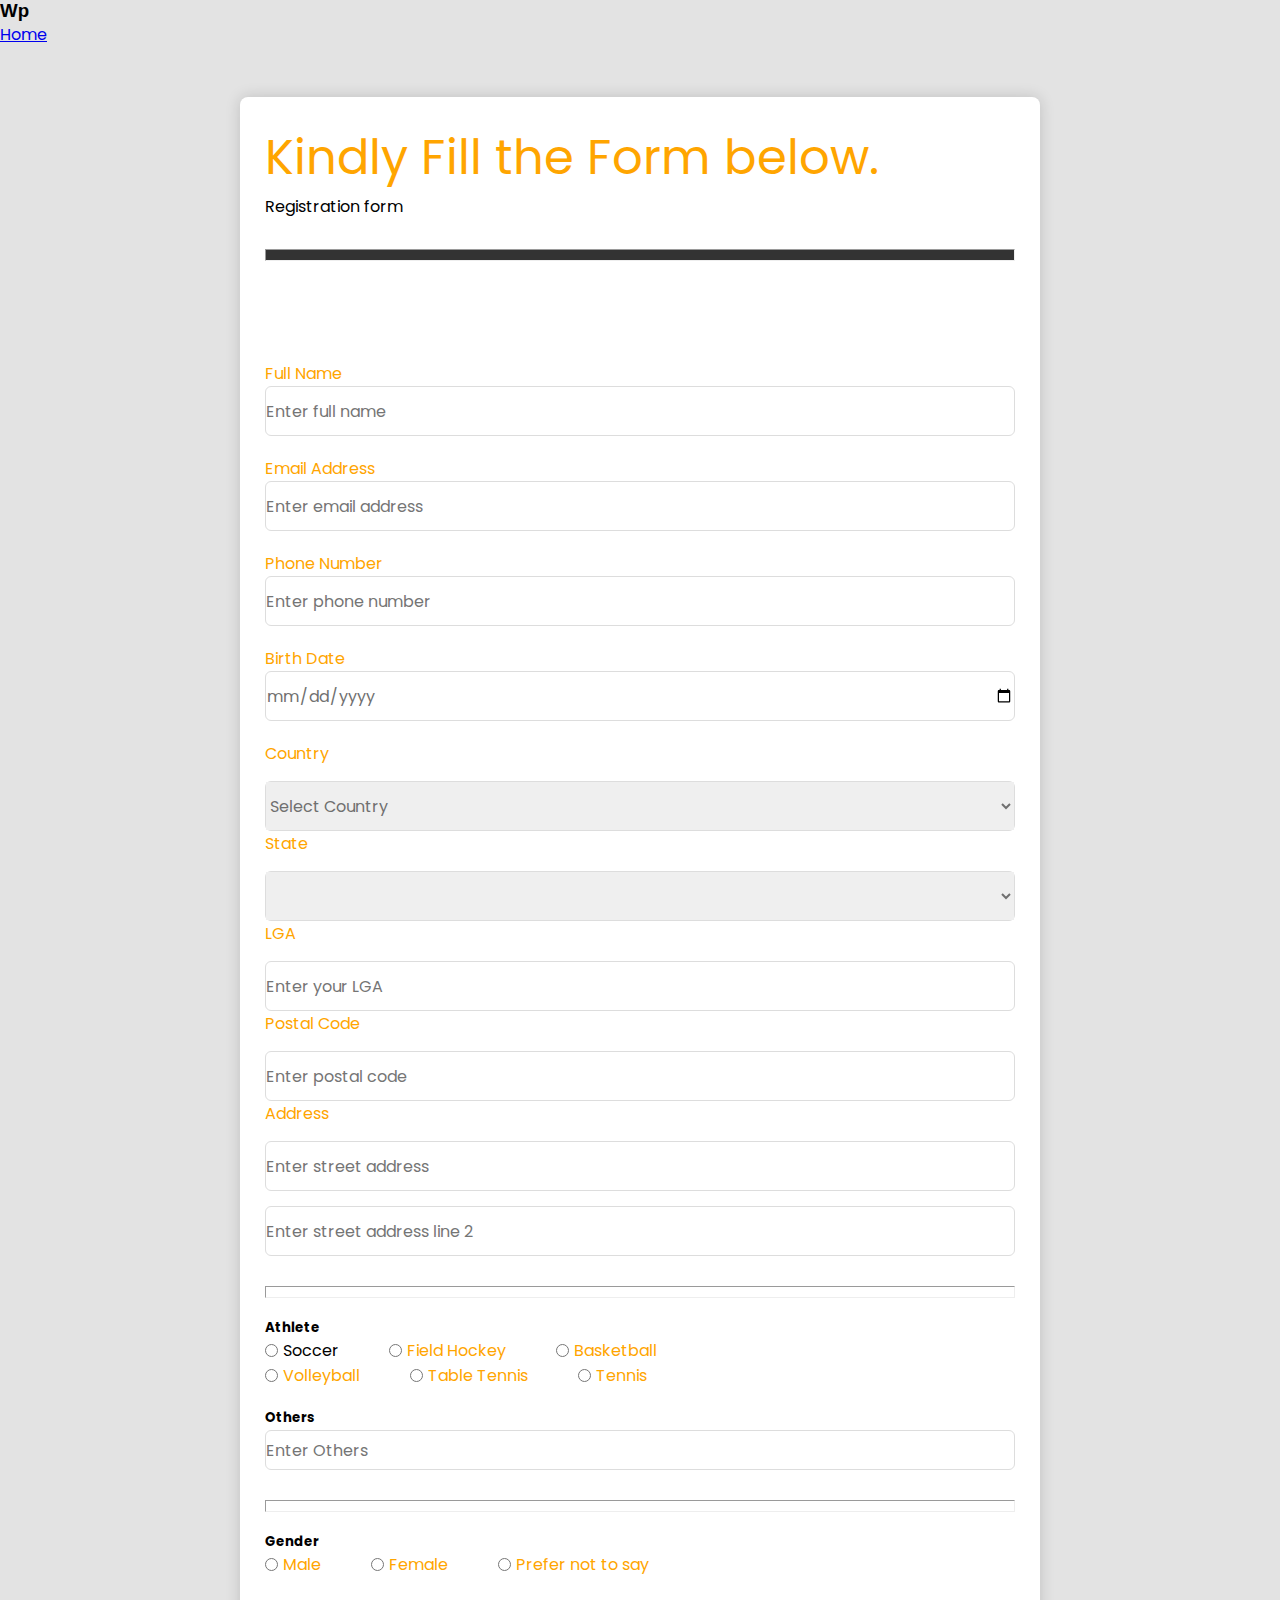
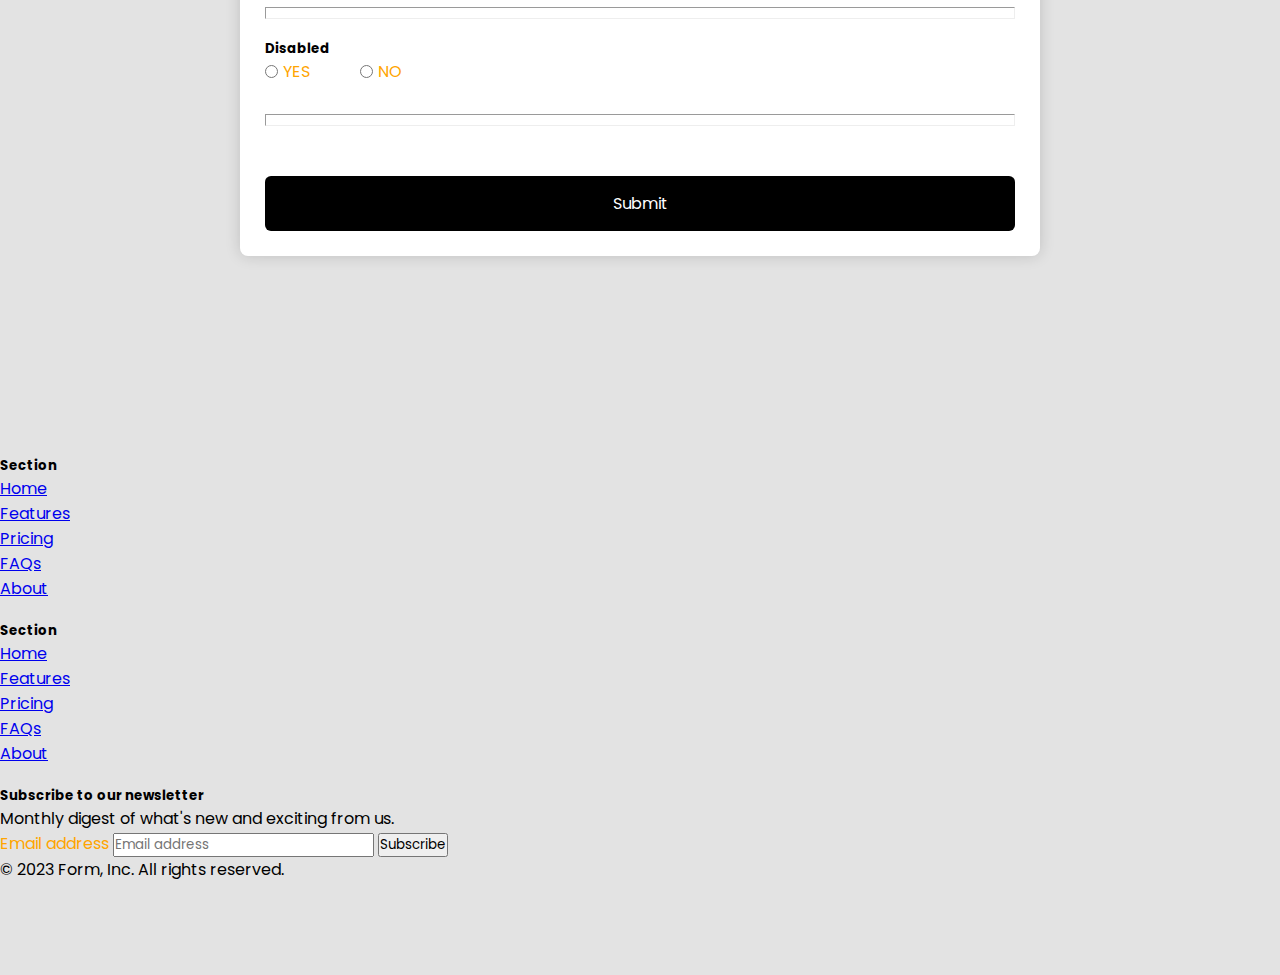
<file: form.html>
<!DOCTYPE html>
<html lang="en">
<head>
    <meta charset="UTF-8">
    <meta name="viewport" content="width=device-width, initial-scale=1.0">
    <title>www/form</title>

    <link href="https://cdn.jsdelivr.net/npm/bootstrap@5.3.2/dist/css/bootstrap.min.css" rel="stylesheet" integrity="sha384-T3c6CoIi6uLrA9TneNEoa7RxnatzjcDSCmG1MXxSR1GAsXEV/Dwwykc2MPK8M2HN" crossorigin="anonymous">
    <link rel="stylesheet" href="/css/styles.css">
    <script type= "text/javascript" src = "/js/countries.js"></script>
</head>
<body>

    <!-- Just an image -->
<nav data-mdb-navbar-init class="navbar navbar-light bg-body-tertiary">
    <div class="container">
     <h3 style="font-family: Impact, Haettenschweiler, 'Arial Narrow Bold', sans-serif; ;" >Wp</h3>
     <a class="nav-link active" href="/home.html">Home</a>
    </div>
  </nav>

  

    <section class="container-m">
        <figure class="text-center">
            <blockquote class="blockquote">
              <p style="font-size: 3rem; color: orange;">Kindly Fill the Form below.</p>
            </blockquote>
            <figcaption class="blockquote-footer">
              Registration form<cite title="Source Title"></cite>
            </figcaption>
          </figure>
       <hr class="hr">




        <form  class="form" action="mailto:alexander.agu444@gmail.com" method="post" enctype="text/plain">
            <div class="input-box">
                <label for="">Full Name</label>
                <input type="text" name="Name" placeholder="Enter full name" required>
            </div>

            <div class="input-box">
                <label for="">Email Address</label>
                <input type="text" name="Email" placeholder="Enter email address" required>
            </div>
            <div class="column">
                <div class="input-box">
                <label for="">Phone Number</label>
                <input type="text" name="Phone Number" placeholder="Enter phone number" required>
            </div>
            </div>
           
            <div class="input-box">
                <label for="">Birth Date</label>
                <input type="date" name="Birth Date" placeholder="Enter birth date" required>
            </div>

            <div class="input-box address">
              <label for="" class="address">Country</label>
                <div class="column">
                  
                <!-- country -->
                    <div class="select-box">
                     <select onchange="print_state('state',this.selectedIndex);" id="country" name ="Country"></select>
                        <!-- <select name="" id=""> <option value="" hidden>Country/</option></select> -->
                    </div>
                </div>

                <!-- states -->
                <label for="" class="address">State</label>
                <div class="column">
                    <div class="select-box">
                        <select name ="State" id ="state"></select>
                        <script language="javascript">print_country("country");</script>
                    </div>
                </div>

                

                    
                     <label for="" class="address">LGA</label>
                <input type="text" name="LGA"  placeholder="Enter your LGA" required>
                <label for="" class="address">Postal Code</label>
                <input type="text"  name="Postal Code"  placeholder="Enter postal code" required>

                <label for="" class="address">Address</label>
                <input type="text" name="Street Address" placeholder="Enter street address" required>
                <input type="text" name="Street Address Line 2" placeholder="Enter street address line 2" required>
            </div>

            <hr>

            <!-- Athlete -->
            <h5 style="margin-top: 20px;">Athlete</h5>
            <div class="gender-option">
              <div class="gender">
                  <input type="radio" id="check" name="Athlete" value=" Soccer/>
                  <label for="check-male">Soccer</label>
              </div>

              <div class="gender">
                  <input type="radio" id="check" name="Athlete" value=" Field Hockey" />
                  <label for="check-female">Field Hockey</label>
              </div>

              <div class="gender">
                  <input type="radio" id="check" name="Athlete" value="Basketball"/>
                  <label for="check-other">Basketball</label>
              </div>

              <div class="gender-option">
                <div class="gender">
                    <input type="radio" id="check" name="Athlete" value="Volleyball"/>
                    <label for="check-male">Volleyball</label>
                </div>
  
                <div class="gender">
                    <input type="radio" id="check" name="Athlete" value="Table Tennis"/>
                    <label for="check-female">Table Tennis</label>
                </div>
  
                <div class="gender">
                    <input type="radio" id="check" name="Athlete" value="Tennis" />
                    <label for="check-other">Tennis</label>
                </div>
               
              
            </div>
           
      </div>
 <div class="gender">
              <h5>Others</h5>
              <input class="other" type="text" id="check" name="Other Athlete" placeholder="Enter Others"  />
          </div>


            <hr>

            <div class="genger-box">
                <h5>Gender</h5>
                <div class="gender-option">
                    <div class="gender">
                        <input type="radio" id="check" name="gender" value="Male" />
                        <label for="check-male">Male</label>
                    </div>

                    <div class="gender">
                        <input type="radio" id="check" name="gender" value="Female" />
                        <label for="check-female">Female</label>
                    </div>

                    <div class="gender">
                        <input type="radio" id="check" name="gender" value="Prefer not to say"/>
                        <label for="check-other">Prefer not to say</label>
                    </div>
                </div>
            </div>
            <hr>

            
            <div class="genger-box">
                <h5>Disabled</h5>
                <div class="gender-option">
                  <div class="gender">
                      <input type="radio" id="check" name="Disabled" value="YES"/>
                      <label for="check-male">YES</label>
                  </div>
                  <div class="gender">
                      <input type="radio" id="check" name="Disabled" value="NO"/>
                      <label for="check-female">NO</label>
                  </div>
                </div>
              </div>
              <hr>

               <div id="success"  >
                   <button onclick = success()  class="btn btn-outline-light closed.bs.alert"   type="submit" id="btnShow" >
                    Submit  </button>
               </div>

               
        </form>
    </section>
</div>

<div class="" style="margin-top: 200px;" >
  <footer class="py-5 p-3 mb-2 bg-dark text-white">
    <div class="row" style=" align-items: center;">
      <div class="col-6 col-md-2 mb-3 p-3 " ">
        <h5>Section</h5>
        <ul class="nav flex-column">
          <li class="nav-item mb-2"><a href="#" class="nav-link p-0 text-secondary">Home</a></li>
          <li class="nav-item mb-2"><a href="#" class="nav-link p-0 text-secondary">Features</a></li>
          <li class="nav-item mb-2"><a href="#" class="nav-link p-0 text-secondary">Pricing</a></li>
          <li class="nav-item mb-2"><a href="#" class="nav-link p-0 text-secondary">FAQs</a></li>
          <li class="nav-item mb-2"><a href="#" class="nav-link p-0 text-secondary">About</a></li>
        </ul>
      </div>

      <div class="col-6 col-md-2 mb-3"  ;>
        <h5>Section</h5>
        <ul class="nav flex-column">
          <li class="nav-item mb-2"><a href="#" class="nav-link p-0 text-secondary">Home</a></li>
          <li class="nav-item mb-2"><a href="#" class="nav-link p-0 text-secondary">Features</a></li>
          <li class="nav-item mb-2"><a href="#" class="nav-link p-0 text-secondary">Pricing</a></li>
          <li class="nav-item mb-2"><a href="#" class="nav-link p-0 text-secondary">FAQs</a></li>
          <li class="nav-item mb-2"><a href="#" class="nav-link p-0 text-secondary">About</a></li>
        </ul>
      </div>

   

      <div class="col-md-5 offset-md-1 mb-3" >
        <form>
          <h5>Subscribe to our newsletter</h5>
          <p>Monthly digest of what's new and exciting from us.</p>
          <div class="d-flex flex-column flex-sm-row w-100 gap-2">
            <label for="newsletter1" class="visually-hidden">Email address</label>
            <input id="newsletter1" type="text" class="form-control" name="Subscribe For newsletter" placeholder="Email address">
            <button class=" btn btn-outline-light" type="button">Subscribe</button>
          </div>
        </form>
      </div>
    </div>

    <div  class="d-flex flex-column flex-sm-row justify-content-between py-4 my-4 border-top">
      <p>&copy; 2023 Form, Inc. All rights reserved.</p>
      <ul class="list-unstyled d-flex" >
        <li class="ms-3"><a class="link-body-emphasis" href="#"><svg class="bi" width="24" height="24"><use xlink:href="#twitter"/></svg></a></li>
        <li class="ms-3"><a class="link-body-emphasis" href="#"><svg class="bi" width="24" height="24"><use xlink:href="#instagram"/></svg></a></li>
        <li class="ms-3"><a class="link-body-emphasis" href="#"><svg class="bi" width="24" height="24"><use xlink:href="#facebook"/></svg></a></li>
      </ul>
    </div>


   
     

   
<!-- bootstrap -->
    <script src="https://cdn.jsdelivr.net/npm/@popperjs/core@2.11.8/dist/umd/popper.min.js" integrity="sha384-I7E8VVD/ismYTF4hNIPjVp/Zjvgyol6VFvRkX/vR+Vc4jQkC+hVqc2pM8ODewa9r" crossorigin="anonymous"></script>
<script src="https://cdn.jsdelivr.net/npm/bootstrap@5.3.2/dist/js/bootstrap.min.js" integrity="sha384-BBtl+eGJRgqQAUMxJ7pMwbEyER4l1g+O15P+16Ep7Q9Q+zqX6gSbd85u4mG4QzX+" crossorigin="anonymous"></script>
  </body>
</html>
</file>
<file: css/styles.css>
/* googlefonts-poppins */

  @import url('https://fonts.googleapis.com/css2?family=Gabriela&family=Montserrat:ital,wght@0,100;0,400;0,900;1,100;1,400;1,900&family=Poppins:wght@300;400;500;600&display=swap');

  * { 
    margin: 0;
    padding: 0;
    box-sizing: border-box;
     font-family: 'Poppins', sans-serif;
  }
  
 .address{
    margin-top: 15px;
    
 } 
body {
    min-height: 100vh;

    align-items: center;
    justify-content: center;
    background-color:rgba(82, 82, 82, 0.159) ;
}
.all{
    margin-bottom: 20px;
}
image{
    margin: auto;
}

.container-m {
    position:relative;
    max-width: 800px;
    width: 100%;
    background-color: #fff;
    padding: 25px;
    border-radius: 8px;
    box-shadow: 0 0 15px rgba(13, 13, 13, 0.157);
    margin: auto;
    margin-top: 50px;
}

.container-m header {
    font-size: 1.5rem;
    color: #333;
    font-weight: 500;
    text-align: center;
    
}
.container-m form {
    margin-top: 30px;
}
.form .input-box {
    width: 100%;
    margin-top: 20px;
    
}

.input-box label {
    color: orange;
}

.form :where(.input-box input, .select-box ) {
    position: relative;
    height: 50px;
    width: 100%;
    outline: none;
    font-size: 1rem;
    color: #707070;
    border: 1px solid #ddd;
    border-radius: 6px;
    
}
h5{
    margin-top:20px;
    margin-bottom: 0;
}
.other{
    position: relative;
    height: 40px;
    width: 100%;
    outline: none;
    font-size: 1rem;
    color: #707070;
    border: 1px solid #ddd;
    border-radius: 6px;
    margin-top: 2px;
}

.form .column {
    display: flex;
    column-gap: 15px;
}

.hr {
    margin-top: 30px;
    margin-bottom: 100px;
    padding: 5px;
    background-color: #333;

}

hr {
    margin-top: 30px;
    margin-bottom: 20px;
    padding: 5px;

}

label{
    color: orange;
}
.form .gender-box{
margin-top: 20px;
} 

.all{
    position:absolute;
    background-color: orange;
    padding: 0px;
    border-radius: 100px;
    margin-top: px;
    margin-left: 300px;
    
}

.gender-box h3 {
color: #333;
font-size: 1rem;
font-weight: 400;
margin-bottom: 8px;
margin-top: 10px;

}


.form :where(.gender-option, .gender) {
display: flex;
align-items: center;
column-gap: 50px;
flex-wrap: wrap;

}

.form .gender {
column-gap: 5px;
}

.form :where( .gender input, .gender label) {
    cursor: pointer;
}

.address :where( input, .select-box) {
    margin-top: 15px;
}

.select-box select {
    height: 100%;
    width: 100%;
    outline: none;
    border: none;
    color: #707070;
    font-size: 1rem;
}


.form button{
    height: 55px;
    width: 100%;
    color:#fff;
    font-size: 1rem;
    border: none;
    margin-top: 30px;
    cursor: pointer;
    border-radius: 6px;
    font-weight: 400;
    background-color: rgb(0, 0, 0);
     
}








.my{
    margin-top: 50px;
}


/* responsive */
@media screen and (max-width: 800px) {
    .form .column {
        flex-wrap: wrap;
    }

    .form :where(.gender-option, .gender) {
        row-gap: 15px;
    }
}
</file>
